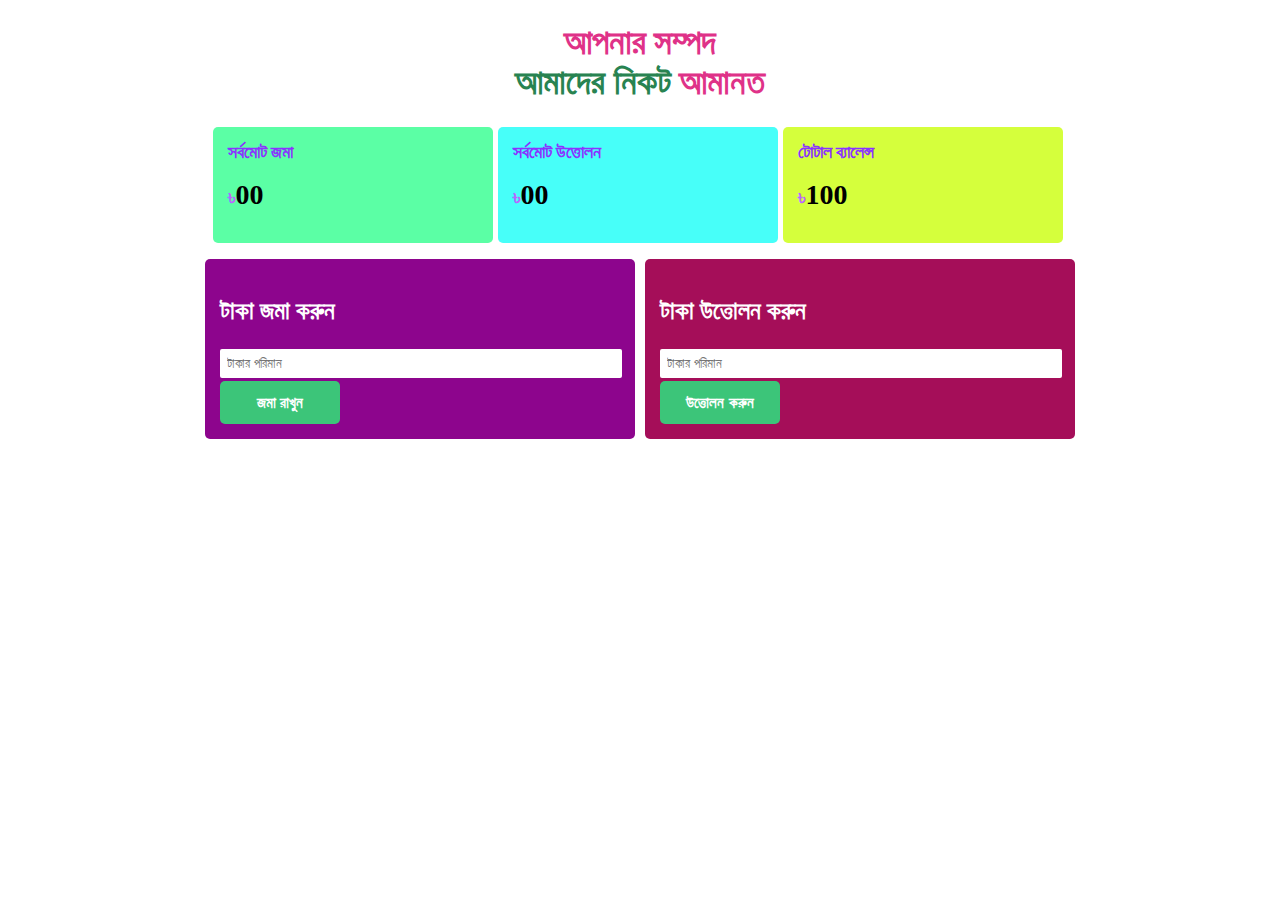
<file: next-form/index.html>
<!DOCTYPE html>
<html lang="en">

<head>
    <meta charset="UTF-8">
    <meta http-equiv="X-UA-Compatible" content="IE=edge">
    <meta name="viewport" content="width=device-width, initial-scale=1.0">
    <title>Banking website</title>
    <link rel="stylesheet" href="style.css">
</head>

<body>
    <section id="section-container">
        <div id="row">
            <h1 id="banking-title">আপনার সম্পদ <br> <span id="title-middle-part"> আমাদের নিকট </span> আমানত</h1>
            <div id="top-part-column">
                <div class="column-1">
                    <h1 class="deposite-text">সর্বমোট জমা</h1>
                    <h2 class="dolar-sign">৳<span id="deposite-balance">00</span></h2>
                </div>
                <div class="column-2">
                    <h1 class="withdraw-text">সর্বমোট উত্তোলন</h1>
                    <h2 class="dolar-sign">৳<span id="withdraw-amount">00</span></h2>
                </div>
                <div class="column-3">
                    <h1 class="total-balance">টোটাল ব্যালেন্স</h1>
                    <h2 class="dolar-sign">৳<span id="total-balance">100</span></h2>
                </div>
            </div>
            <p></p>

            <!------------------- Second part start --------------------->
            <div id="column">
                <div id="column-1">
                    <h3 id="depo-text">টাকা জমা করুন</h3>
                    <form action="#">
                        <input id="deposite-field" type="text" name="valuinput" class="doposite-input"
                            placeholder="টাকার পরিমান">
                        <br>
                        <button class="submit-btnn" id="deposite-button">জমা রাখুন</button>
                    </form>
                </div>
                <div id="column-2">
                    <h3 id="depo-text">টাকা উত্তোলন করুন</h3>
                    <form action="#">
                        <input id="withdraw-field" type="text" name="valuinput" class="doposite-input"
                            placeholder="টাকার পরিমান">
                        <br>
                        <button class="submit-btnn" id="withdraw-button">উত্তোলন করুন</button>
                    </form>
                </div>
            </div>
        </div>
    </section>

    <script src="index.js"></script>
</body>

</html>
</file>
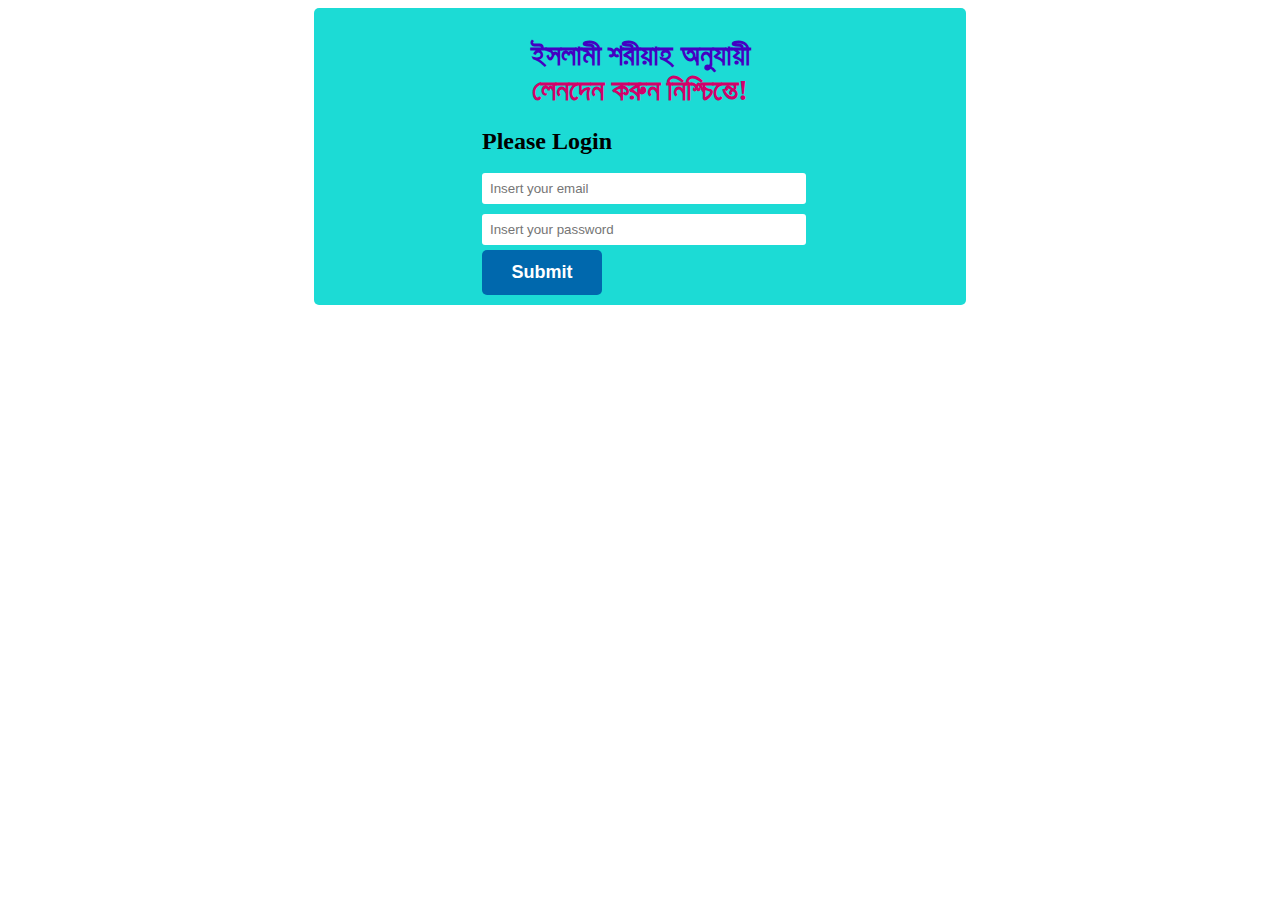
<file: welcome-form/index.html>
<!DOCTYPE html>
<html lang="en">

<head>
    <meta charset="UTF-8">
    <meta http-equiv="X-UA-Compatible" content="IE=edge">
    <meta name="viewport" content="width=device-width, initial-scale=1.0">
    <title>Welcome form</title>
    <link rel="stylesheet" href="../next-form/style.css">
</head>

<body>
    <section>
        <div class="welcome-form">
            <h1 class="page-title">ইসলামী শরীয়াহ অনুযায়ী <br> <span class="page-title-text">লেনদেন করুন
                    নিশ্চিন্তে!</span></h1>
            <form action="#" class="login-part">
                <h2 class="login">Please Login</h2>
                <br>
                <input id="email-field" type="text" name="text" class="input-email" placeholder="Insert your email">
                <br>
                <input id="password-field" type="password" name="password" class="input-password"
                    placeholder="Insert your password">
                <br>
                <button id="submit-button" class="submit-btn">Submit</button>
            </form>
        </div>
    </section>
    <script src="index.js"></script>
</body>

</html>
</file>
<file: next-form/style.css>
/* Welcome Form style */
.welcome-form{
    width: 50%;
    margin: auto;
    padding: 10px;
    border-radius: 5px;
    background-color: #1cdbd5;
}
.page-title{
    text-align: center;
    color: #4400c2;
    font-weight: bold;
    font-size: 30px;
}
.login-part{
    margin-left: 25%;
}
.page-title-text{
    color: #d30069;
    font-weight: bold;
}
.login{
    margin-bottom: 0;
}
.input-email{
    width: 65%;
    padding: 8px;
    border-radius: 3px;
    border: none;
    margin-bottom: 10px;
}
.input-password{
    width: 65%;
    padding: 8px;
    border-radius: 3px;
    border: none;
    margin-bottom: 5px;
}
.submit-btn{
    width: 120px;
    height: 45px;
    color: white;
    font-weight: bold;
    font-size: 18px;
    border-radius: 5px;
    background-color: #0068ad;
    border: none;
}
.submit-btn:hover{
    background-color: #d30069;
}

/* Banking form style*/
#banking-title{
    font-size: 35px;
    color: #df3288;
    font-weight: bold;
    text-align: center;
}
#title-middle-part{
    color: #288351;
    font-weight: bold;
}
#row{
    width: 80%;
    margin: auto;
}
#top-part-column{
    display: flex;
    justify-content: center;
}
.column-1{
    width: 250px;
    margin-right: 5px;
    padding: 15px;
    border-radius: 5px;
    background-color: #5bffa5;
}
.column-2{
    background-color: #47fff9;
    width: 250px;
    margin-right: 5px;
    padding: 15px;
    border-radius: 5px;
}
.column-3{
    background-color: #d5ff3c;
    width: 250px;
    margin-right: 5px;
    padding: 15px;
    border-radius: 5px;
}
#deposite-balance{
    font-size: 28px;
    color: #000000;
}
#withdraw-amount{
    font-size: 28px;
    color: #000000;
}
#total-balance{
    font-size: 28px;
    color: #000000;
}
.dolar-sign {
    color: #ba66ff;
    font-size: 20px;
    font-weight: bold;
}
.deposite-text{
    margin: 0;
    color: #8b33ff;
    font-weight: bold;
    font-size: 1.1rem;
}
.withdraw-text{
    margin: 0;
    color: #8b33ff;
    font-weight: bold;
    font-size: 1.1rem;
}
.total-balance{
    margin: 0;
    color: #8b33ff;
    font-weight: bold;
    font-size: 1.1rem;
}
#column{
     display: flex;
     justify-content: center;
}
#column-1{
    width: 400px;
    padding: 15px;
    margin-right: 5px;
    border-radius: 5px;
    background-color: #8d058d;
}
#depo-text{
    font-size: 1.5rem;
    color: white;
    font-weight: bold;
}
.doposite-input{
    width: 97%;
    padding: 7px;
    border-radius: 2px;
    border: none;
    margin-bottom: 3px;
}
 .submit-btnn{
    width: 120px;
    height: 43px;
    color: white;
    font-weight: bold;
    font-size: 15px;
    border-radius: 5px;
    border: none;
    background-color: #3cc579;
}
.submit-btnn:hover{
     background-color: #ff3a9c;
 }
#column-2{
    width: 400px;
    margin-left: 5px;
    padding: 15px;
    border-radius: 5px;
    background-color: #a50e59;
}
</file>
